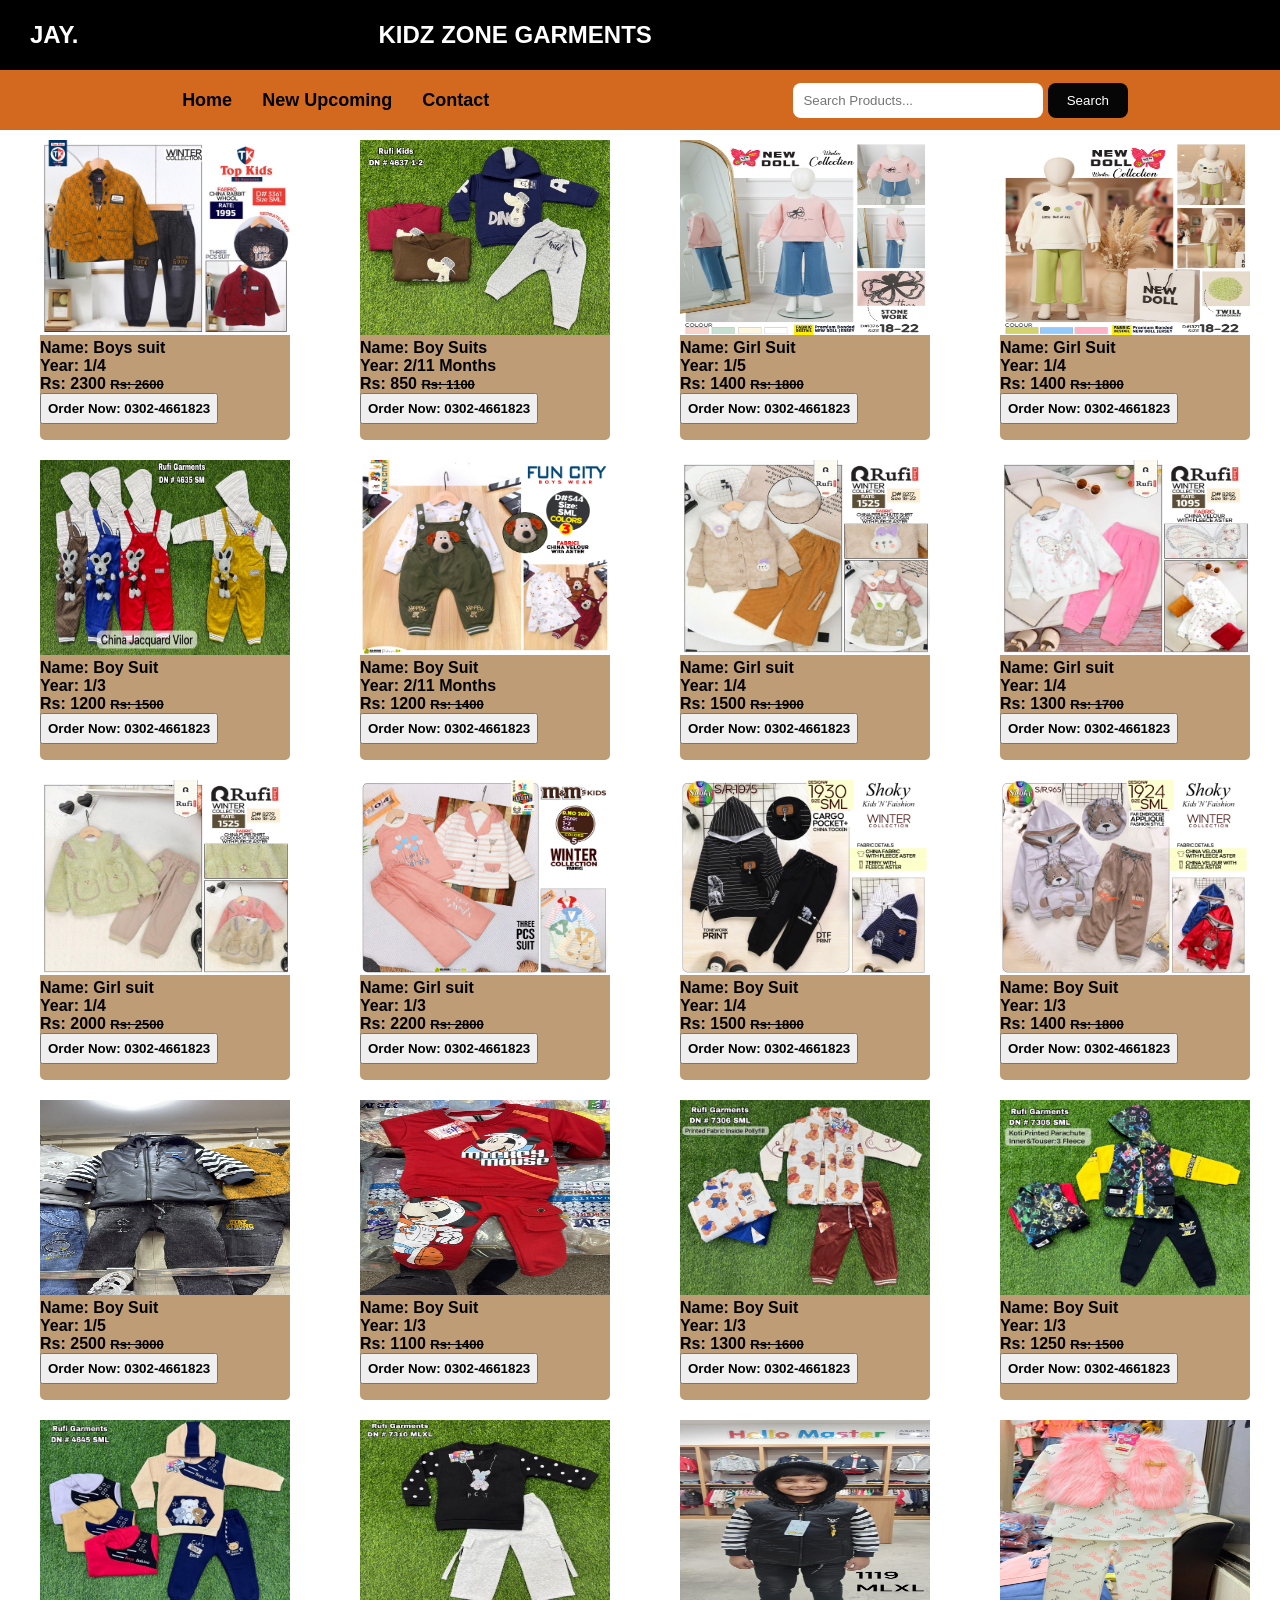
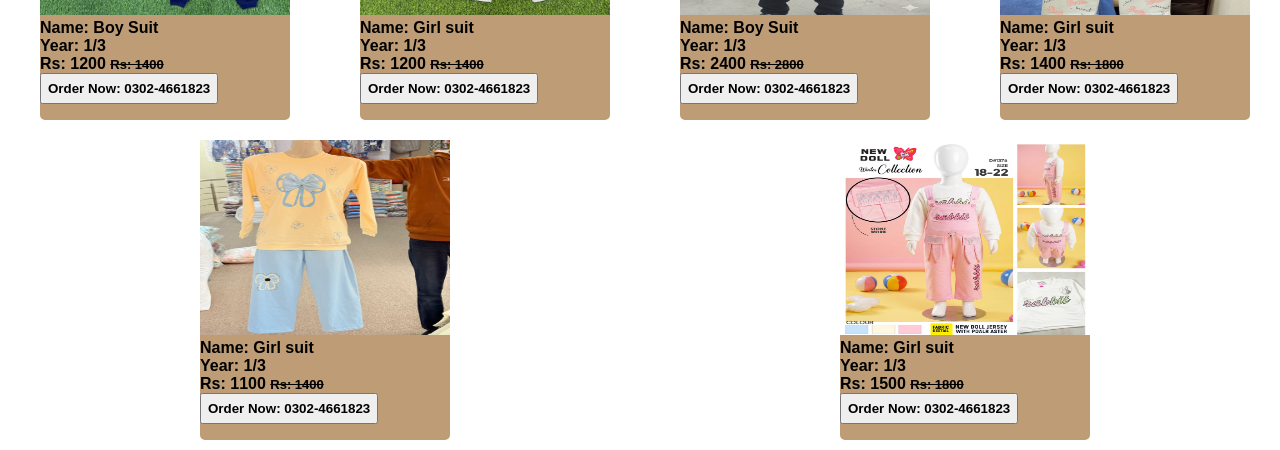
<file: index.html>
<!DOCTYPE html>
<html lang="en">
<head>
    <meta charset="UTF-8">
    <meta name="viewport" content="width=device-width, initial-scale=1.0">
    <title>Home</title>
    <link rel="stylesheet" href="style.css">
</head>
<body>
    <header>
        <nav>
            <a href="#"><h1 class="logo">JAY.</h1></a>
            <h2 class="shopname">Kidz Zone Garments</h2>
        </nav>
        <div class="navbar">
            <ul class="nav-list">
                <li onclick="page()">Home</li>
                <li>New Upcoming</li>
                <li>Contact</li>
            </ul>
              <div class="formInput">
            <form onsubmit="handle(event)">
                <input type="text" id="inputBox" placeholder="Search Products...">
                <button onclick="search()" class="btn1" type="submit">Search</button>
            </form>
        </div>
        </div>
      
    </header>
    <main>
        <div class="container">
        
        </div>
    </main>
    <script src="product.js"></script>
    <script src="app.js"></script>
</body>
</html>
</file>
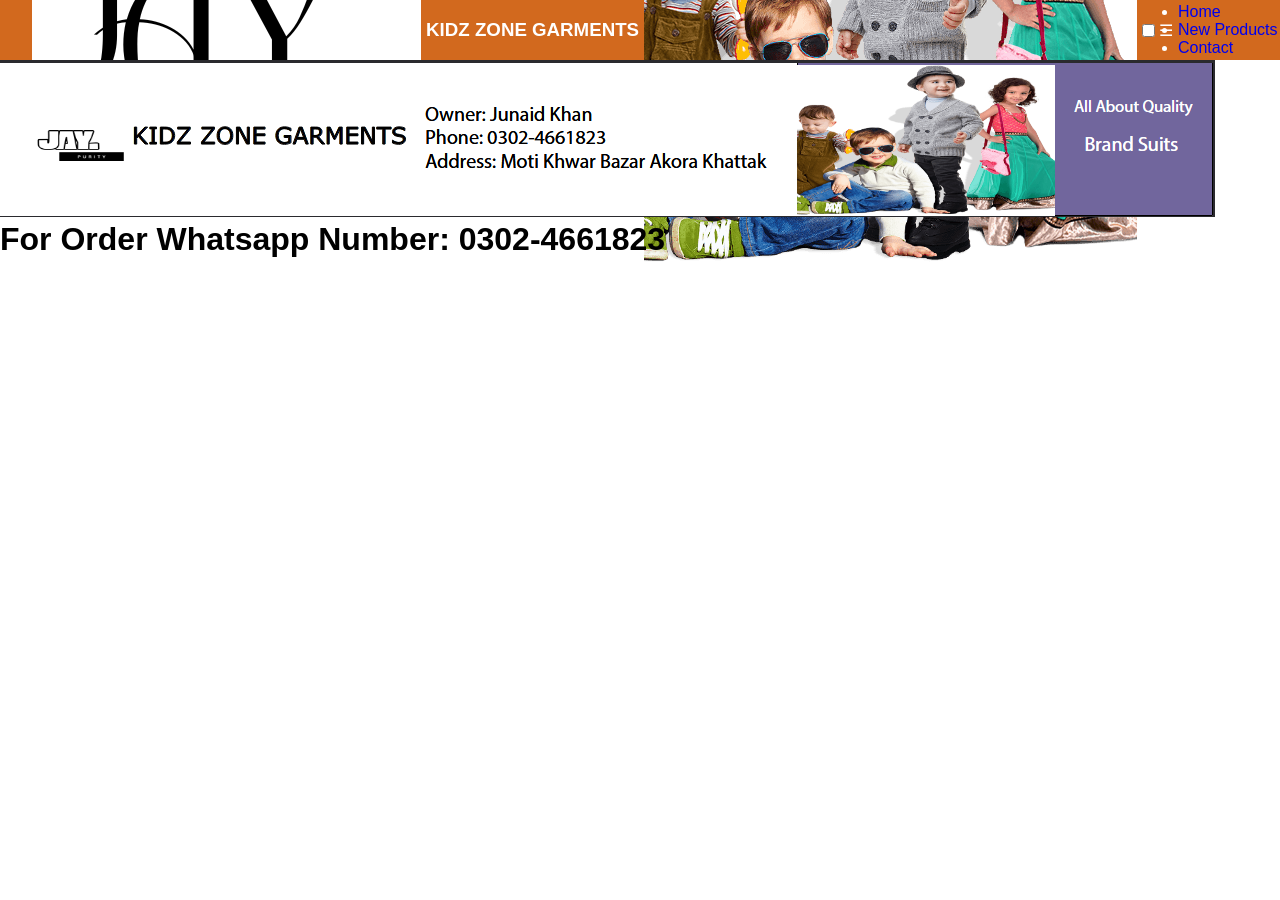
<file: contact.html>
<!DOCTYPE html>
<html lang="en">
  <head>
    <meta charset="UTF-8" />
    <meta name="viewport" content="width=device-width, initial-scale=1.0" />
    <title>Contact</title>
    <link rel="stylesheet" href="style.css" />
  </head>
  <body>
    <nav class="navbar">
      <div class="log">
        <a href="index.html"
          ><img class="logo" src="images/LOGO1.png" alt="logo"
        /></a>
      </div>
      <h3 class="shopName">KIDZ ZONE GARMENTS</h3>
      <div class="logo2">
        <img class="img2" src="images/kidz zone.png" alt="" />
        <p>Quality & Trust</p>
      </div>
      <!-- Hamburger menu -->
      <input type="checkbox" id="menu-toggle" />
      <label for="menu-toggle" class="menu-icon">&#9776;</label>

      <!-- Menu links -->
      <ul class="nav-links">
        <li><a href="index.html">Home</a></li>
        <li><a href="#">New Products</a></li>
        <li><a href="contact.html">Contact</a></li>
      </ul>
    </nav>
    <main>
      <div class="contactimg2">
        <a href="images/Banner.png"
          ><img class="bannerimg" src="images/Banner.png" alt="contact"
        /></a>
      </div>
      <div><h1>For Order Whatsapp Number: 0302-4661823</h1></div>
    </main>
  </body>
</html>
</file>
<file: style.css>
* {
  margin: 0;
  padding: 0;
  box-sizing: border-box;
  font-family: Verdana, Geneva, Tahoma, sans-serif;
}
nav {
  display: flex;
  align-items: center;
  background-color: black;
  color: white;
  height: 70px;
}
.navbar {
  height: 60px;
  background-color: chocolate;
  display: flex;
  align-items: center;
  justify-content: space-around;
}
.nav-list {
  display: flex;
}
.nav-list li {
  list-style: none;
  margin-left: 30px;
  font-size: 18px;
  font-weight: 600;
  cursor: pointer;
  transition: all 0.4s ease-in-out;
}
.nav-list li:hover {
  color: rgb(238, 233, 233);
}
.logo {
  margin-left: 30px;
  color: #fff;
}
nav a {
  text-decoration: none;
}
.shopname {
  text-transform: uppercase;
  margin-left: 300px;
}
#inputBox {
  padding: 10px;
  border: none;
  outline: none;
  border-radius: 8px;
  width: 250px;
}
.btn1 {
  padding: 10px;
  border: none;
  outline: none;
  border-radius: 8px;
  width: 80px;
  color: #fff;
  background-color: rgb(5, 6, 5);
  cursor: pointer;
}
.Off {
  text-decoration: line-through;
  font-size: small;
}
.card {
  width: 250px;
  background-color: rgb(190, 157, 118);
  height: 300px;
  border-radius: 5px;
  margin-top: 10px;
  margin-left: 10px;
  margin-bottom: 10px;
}
.img2 {
  width: 100%;
  height: 65%;
}
.btn2{
  padding: 6px;
  cursor: pointer;
  font-weight: bold;
}
.container {
  display: flex;
  align-items: center;
  justify-content: space-around;
  flex-wrap: wrap;
}

@media screen and (max-width: 900px) {
  .shopname {
    font-size: large;
    margin-left: 100px;
  }
  .nav-list li {
    font-size: 16px;
  }
  #inputBox {
    padding: 10px;
    border: none;
    outline: none;
    border-radius: 8px;
    width: 200px;
  }
  .btn1 {
    padding: 10px;

    border: none;
    outline: none;
    border-radius: 8px;
    width: 70px;
    color: #fff;
    background-color: rgb(5, 6, 5);
    cursor: pointer;
  }
}

@media screen and (max-width: 650px) {
  .shopname {
    font-size: medium;
    margin-left: 25px;
  }
  nav {
    height: 55px;
  }
  .nav-list li {
    font-size: small;
    margin-top: 5px;
    margin-left: 20px;
  }
  #inputBox {
    padding: 5px;
    border: none;
    outline: none;
    border-radius: 8px;
    width: 200px;
  }
  .navbar {
    display: block;
  }
  .formInput {
    display: block;
    margin-left: 20px;
  }
  .btn1 {
    margin-top: 7px;
    padding: 5px;

    border: none;
    outline: none;
    border-radius: 8px;
    width: 60px;
    color: #fff;
    background-color: rgb(5, 6, 5);
    cursor: pointer;
  }
}
</file>
